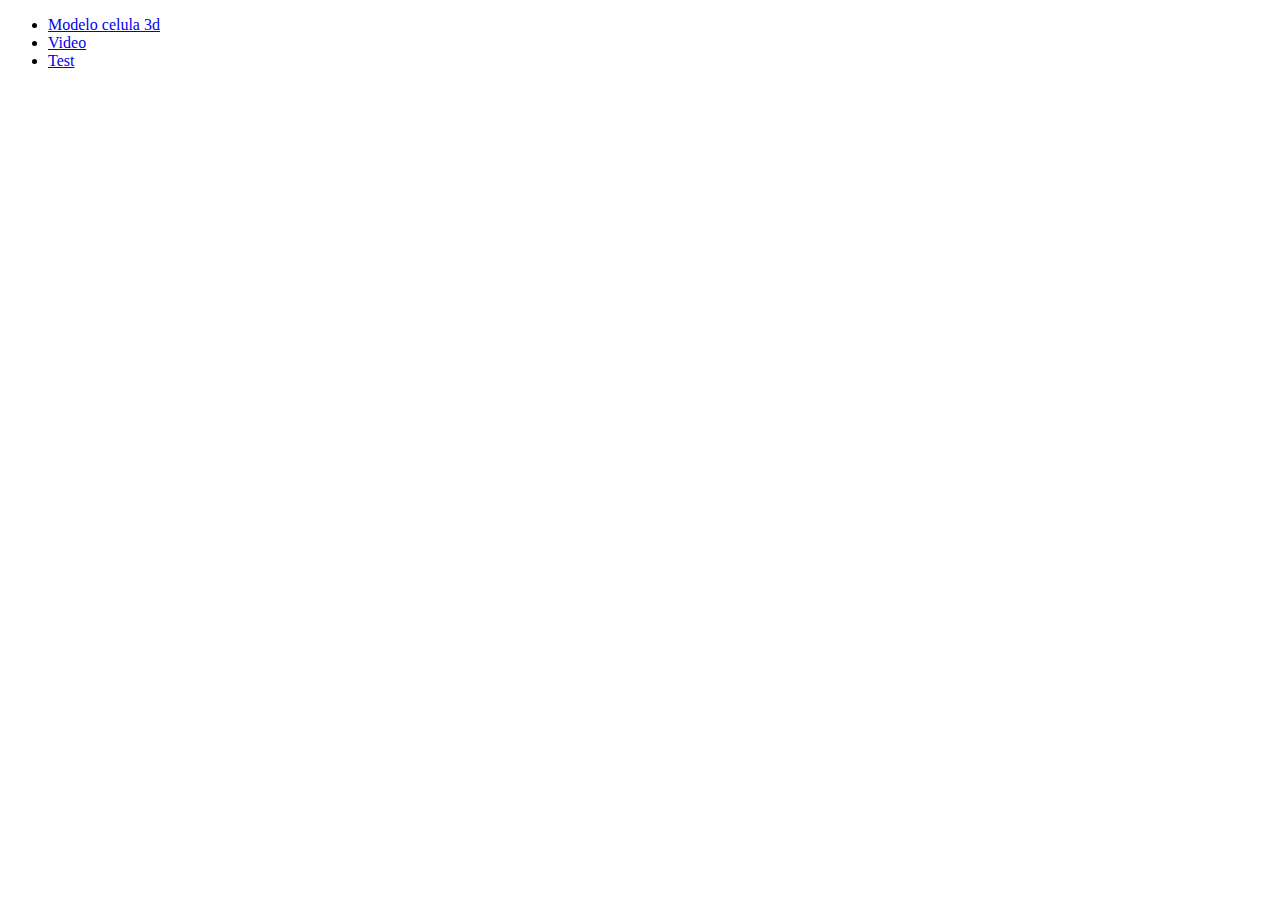
<file: index.html>
<!DOCTYPE html>
<html lang="en">
<head>
    <meta charset="UTF-8">
    <meta name="viewport" content="width=device-width, initial-scale=1.0">
    <meta http-equiv="X-UA-Compatible" content="ie=edge">
    <title>Document</title>
</head>
<body>
    <ul>
        <li><a href="cellModelPage3.html">Modelo celula 3d</a></li>
        <li><a href="cellVideoPage4.html">Video</a></li>
        <li><a href="cellTestPage5.html">Test</a></li>
    </ul>
    
    
</body>
</html>
</file>
